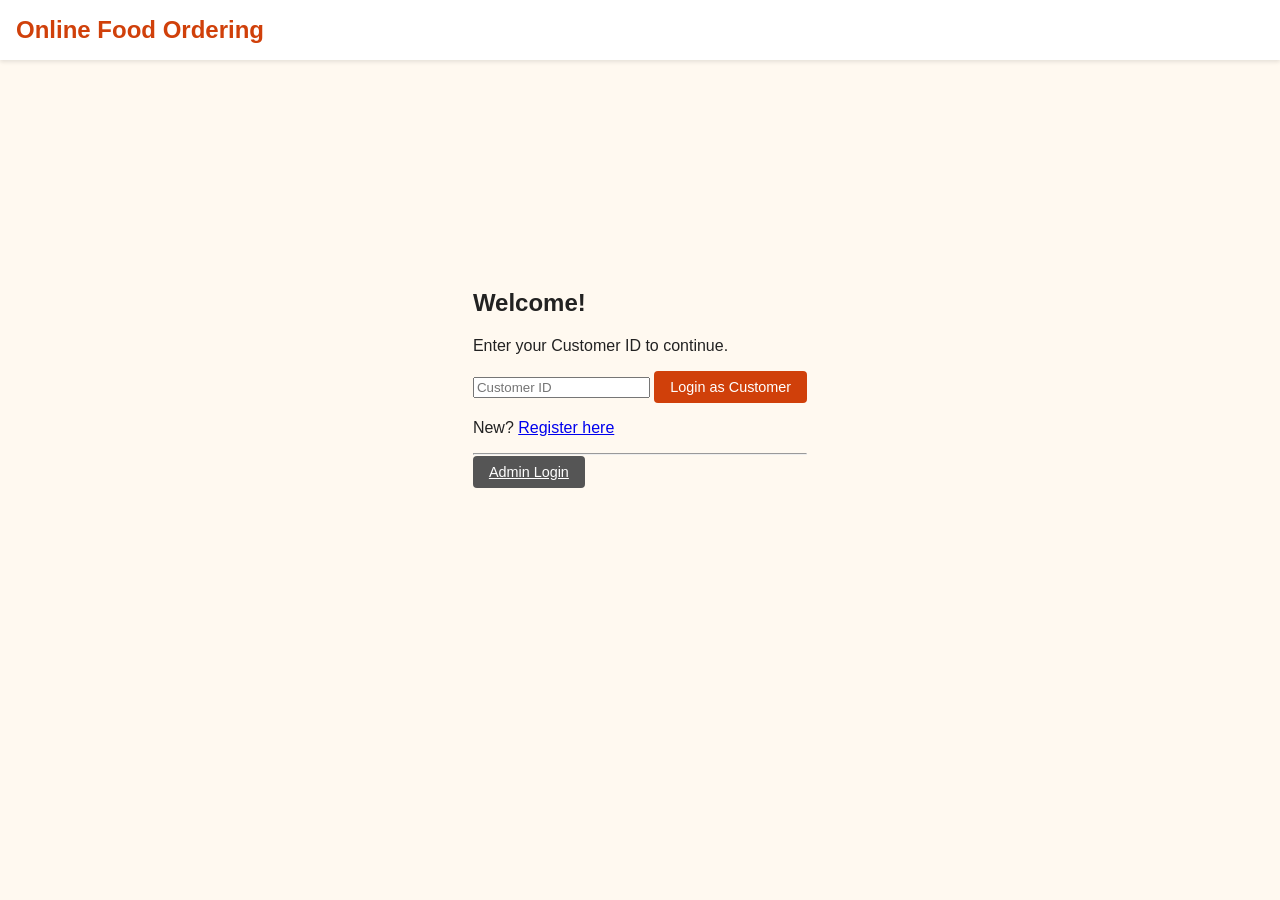
<file: index.html>
<!DOCTYPE html>
<html lang="en">
<head>
  <meta charset="UTF-8" />
  <meta name="viewport" content="width=device-width, initial-scale=1.0" />
  <title>Online Food Ordering System</title>
  <link rel="stylesheet" href="assets/css/style.css" />
  <link rel="stylesheet" href="assets/css/customer.css" />
</head>
<body>
  <header class="navbar">
    <h1>Online Food Ordering</h1>
  </header>
  <main class="centered">
    <section class="welcome">
      <h2>Welcome!</h2>
      <p>Enter your Customer ID to continue.</p>
      <input type="number" id="customer-id" placeholder="Customer ID" />
      <button id="customer-login-btn" class="btn primary">Login as Customer</button>
      <p>New? <a href="customer/register.html">Register here</a></p>
      <hr />
      <a href="admin/login.html" class="btn secondary">Admin Login</a>
    </section>
  </main>
  <script src="assets/js/storage.js"></script>
  <script src="assets/js/auth.js"></script>
  <script>
    document.getElementById('customer-login-btn').addEventListener('click', () => {
      const id = document.getElementById('customer-id').value.trim();
      if (!id) return alert('Please enter Customer ID');
      const customers = Storage.getCustomers();
      const cust = customers.find(c => c.id === id);
      if (cust) {
        Session.setCurrentUser({type: 'customer', id: cust.id});
        window.location.href = 'customer/home.html';
      } else {
        alert('Customer ID not found. Please register.');
      }
    });
  </script>
</body>
</html>
</file>
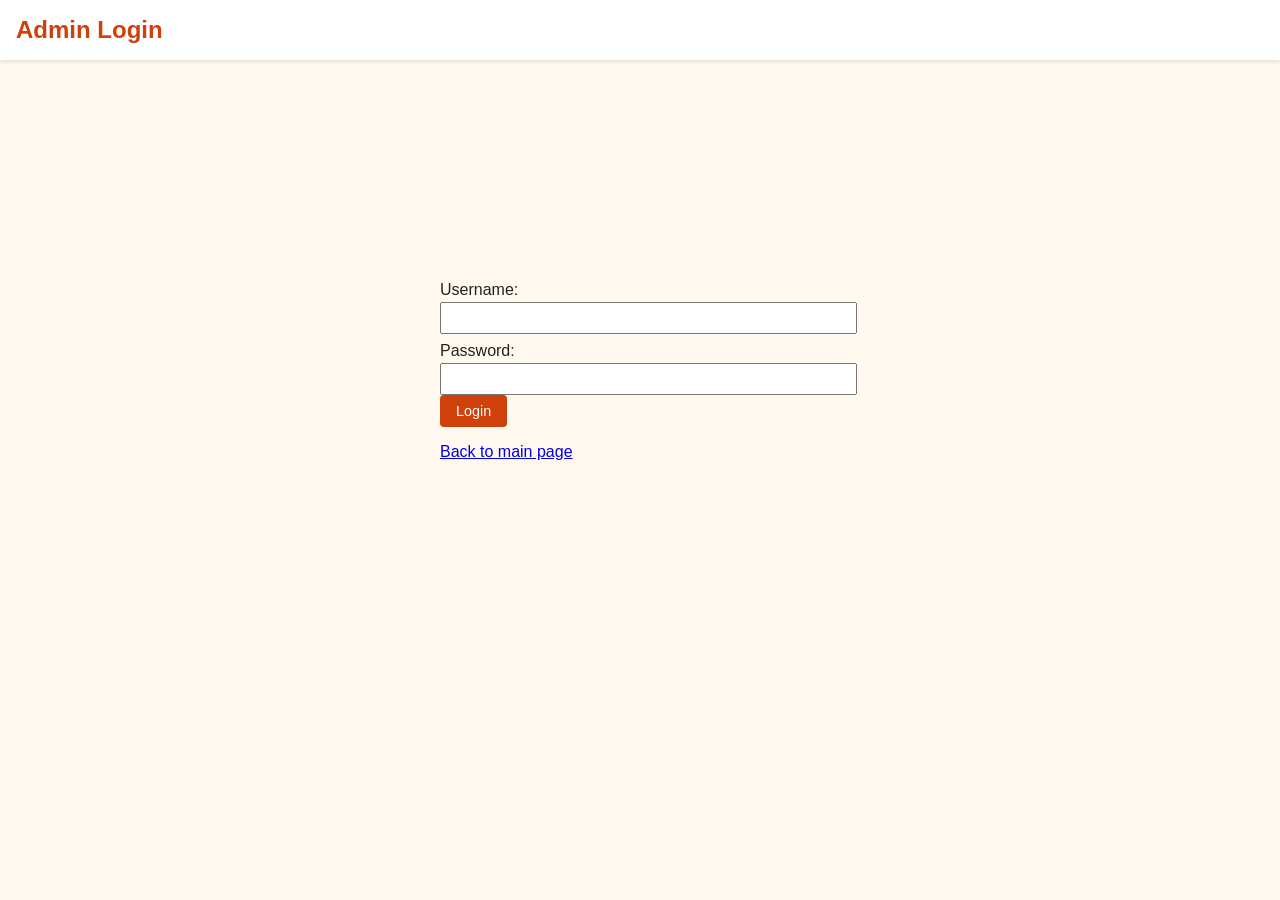
<file: admin/customers.html>
<!DOCTYPE html>
<html lang="en">
<head>
  <meta charset="UTF-8" />
  <meta name="viewport" content="width=device-width, initial-scale=1.0" />
  <title>Customers - Admin</title>
  <link rel="stylesheet" href="../assets/css/style.css" />
  <link rel="stylesheet" href="../assets/css/admin.css" />
</head>
<body>
  <header class="navbar"><h1>Customers</h1></header>
  <nav class="admin-section">
    <a href="dashboard.html" class="nav-link">Dashboard</a>
    <a href="menu-management.html" class="nav-link">Menu Management</a>
    <a href="customers.html" class="nav-link active">Customers</a>
    <a href="orders.html" class="nav-link">Orders</a>
    <a href="reports.html" class="nav-link">Reports</a>
    <button id="logout-btn" class="btn secondary small">Logout</button>
  </nav>
  <main class="admin-section">
    <section id="customer-mgmt"></section>
  </main>
  <script src="../assets/js/storage.js"></script>
  <script src="../assets/js/auth.js"></script>
  <script src="../assets/js/admin.js"></script>
  <script>
    const user = Session.getCurrentUser();
    if (!user || user.type !== 'admin') { window.location.href = 'login.html'; }
    document.getElementById('logout-btn').addEventListener('click',()=>{ Session.clear(); window.location.href='login.html'; });
    Admin.renderCustomerManagement();
  </script>
</body>
</html>
</file>
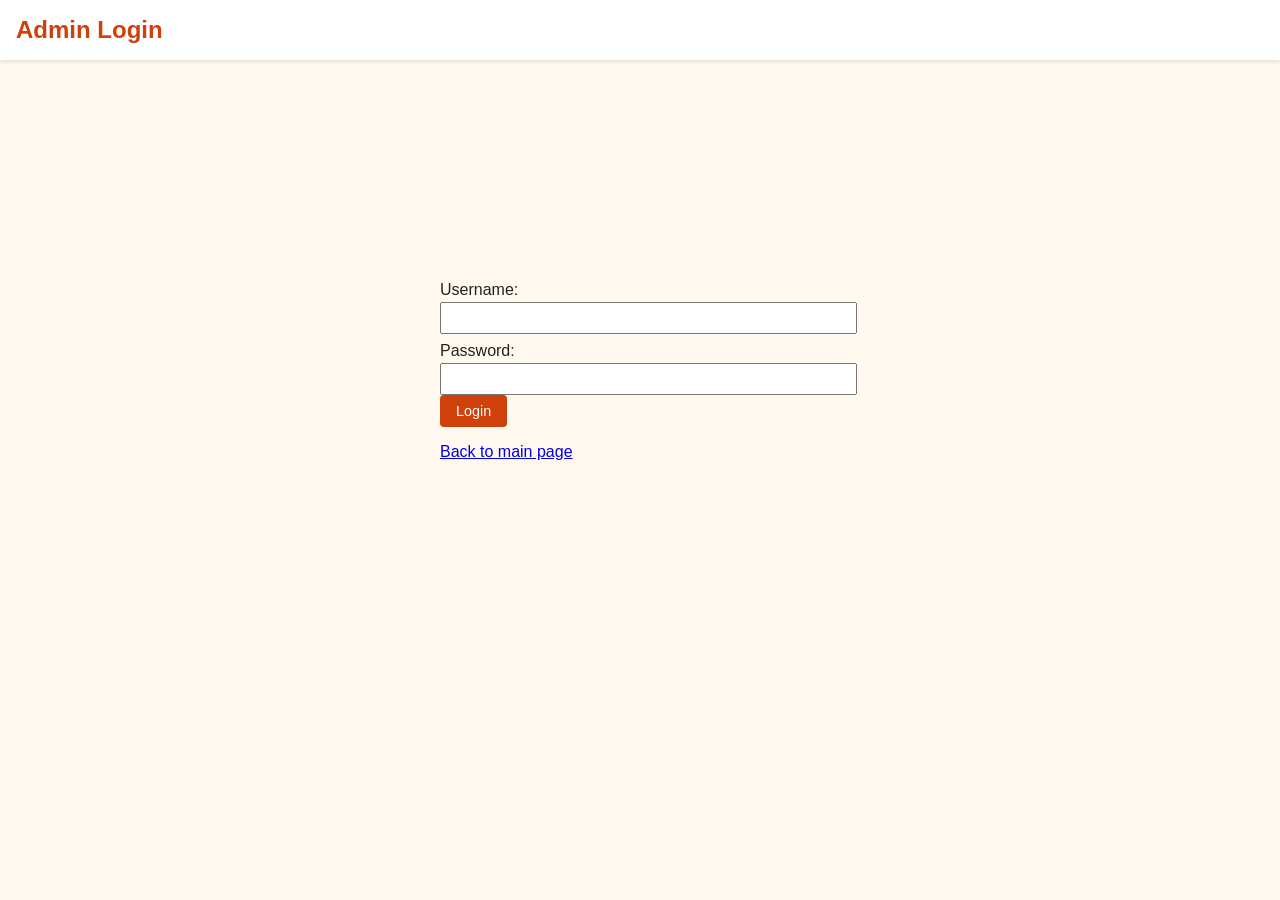
<file: admin/dashboard.html>
<!DOCTYPE html>
<html lang="en">
<head>
  <meta charset="UTF-8" />
  <meta name="viewport" content="width=device-width, initial-scale=1.0" />
  <title>Admin Dashboard - Online Food Ordering</title>
  <link rel="stylesheet" href="../assets/css/style.css" />
  <link rel="stylesheet" href="../assets/css/admin.css" />
</head>
<body>
  <header class="navbar"><h1>Admin Dashboard</h1></header>
  <nav class="admin-section">
    <a href="dashboard.html" class="nav-link active">Dashboard</a>
    <a href="menu-management.html" class="nav-link">Menu Management</a>
    <a href="customers.html" class="nav-link">Customers</a>
    <a href="orders.html" class="nav-link">Orders</a>
    <a href="reports.html" class="nav-link">Reports</a>
    <button id="logout-btn" class="btn secondary small">Logout</button>
  </nav>
  <main class="admin-section">
    <section class="dashboard-stats" id="stats"></section>
  </main>
  <script src="../assets/js/storage.js"></script>
  <script src="../assets/js/auth.js"></script>
  <script src="../assets/js/admin.js"></script>
  <script>
    const user = Session.getCurrentUser();
    if (!user || user.type !== 'admin') { window.location.href = 'login.html'; }
    document.getElementById('logout-btn').addEventListener('click',()=>{ Session.clear(); window.location.href='login.html'; });
    Admin.renderDashboard();
  </script>
</body>
</html>
</file>
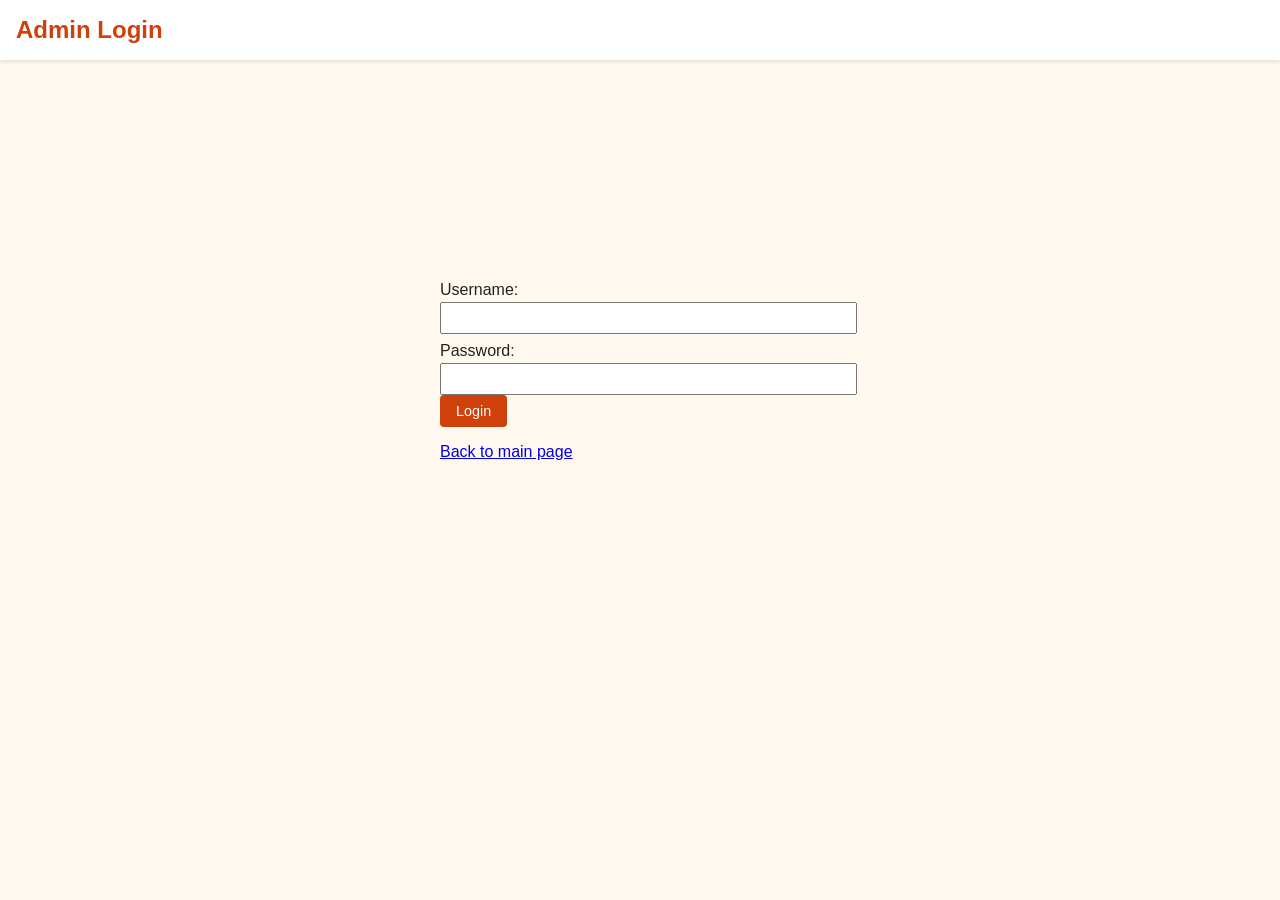
<file: admin/login.html>
<!DOCTYPE html>
<html lang="en">
<head>
  <meta charset="UTF-8" />
  <meta name="viewport" content="width=device-width, initial-scale=1.0" />
  <title>Admin Login - Online Food Ordering</title>
  <link rel="stylesheet" href="../assets/css/style.css" />
  <link rel="stylesheet" href="../assets/css/admin.css" />
</head>
<body>
  <header class="navbar"><h1>Admin Login</h1></header>
  <main class="centered">
    <section class="form-section">
      <label>Username:</label>
      <input type="text" id="admin-user" />
      <label>Password:</label>
      <input type="password" id="admin-pass" />
      <button id="login-btn" class="btn primary">Login</button>
      <p><a href="../index.html">Back to main page</a></p>
    </section>
  </main>
  <script src="../assets/js/storage.js"></script>
  <script src="../assets/js/auth.js"></script>
  <script>
    document.getElementById('login-btn').addEventListener('click',()=>{
      const user=document.getElementById('admin-user').value.trim();
      const pass=document.getElementById('admin-pass').value.trim();
      if(user==='admin' && pass==='admin123'){
        Session.setCurrentUser({type:'admin'});
        window.location.href='dashboard.html';
      } else {
        alert('Invalid admin credentials');
      }
    });
  </script>
</body>
</html>
</file>
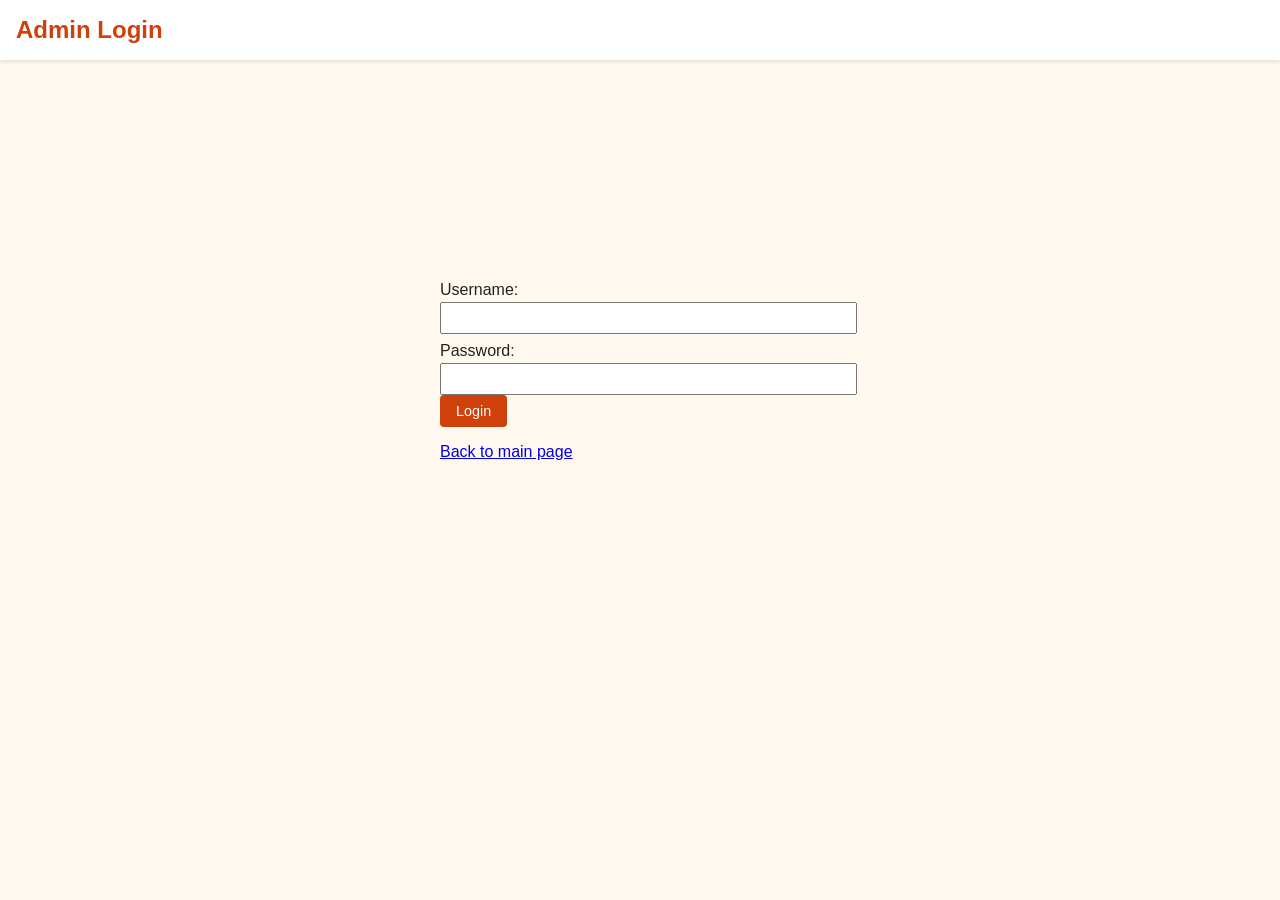
<file: admin/menu-management.html>
<!DOCTYPE html>
<html lang="en">
<head>
  <meta charset="UTF-8" />
  <meta name="viewport" content="width=device-width, initial-scale=1.0" />
  <title>Menu Management - Admin</title>
  <link rel="stylesheet" href="../assets/css/style.css" />
  <link rel="stylesheet" href="../assets/css/admin.css" />
</head>
<body>
  <header class="navbar"><h1>Menu Management</h1></header>
  <nav class="admin-section">
    <a href="dashboard.html" class="nav-link">Dashboard</a>
    <a href="menu-management.html" class="nav-link active">Menu Management</a>
    <a href="customers.html" class="nav-link">Customers</a>
    <a href="orders.html" class="nav-link">Orders</a>
    <a href="reports.html" class="nav-link">Reports</a>
    <button id="logout-btn" class="btn secondary small">Logout</button>
  </nav>
  <main class="admin-section">
    <section id="menu-mgmt"></section>
  </main>
  <script src="../assets/js/storage.js"></script>
  <script src="../assets/js/auth.js"></script>
  <script src="../assets/js/admin.js"></script>
  <script>
    const user = Session.getCurrentUser();
    if (!user || user.type !== 'admin') { window.location.href = 'login.html'; }
    document.getElementById('logout-btn').addEventListener('click',()=>{ Session.clear(); window.location.href='login.html'; });
    Admin.renderMenuManagement();
  </script>
</body>
</html>
</file>
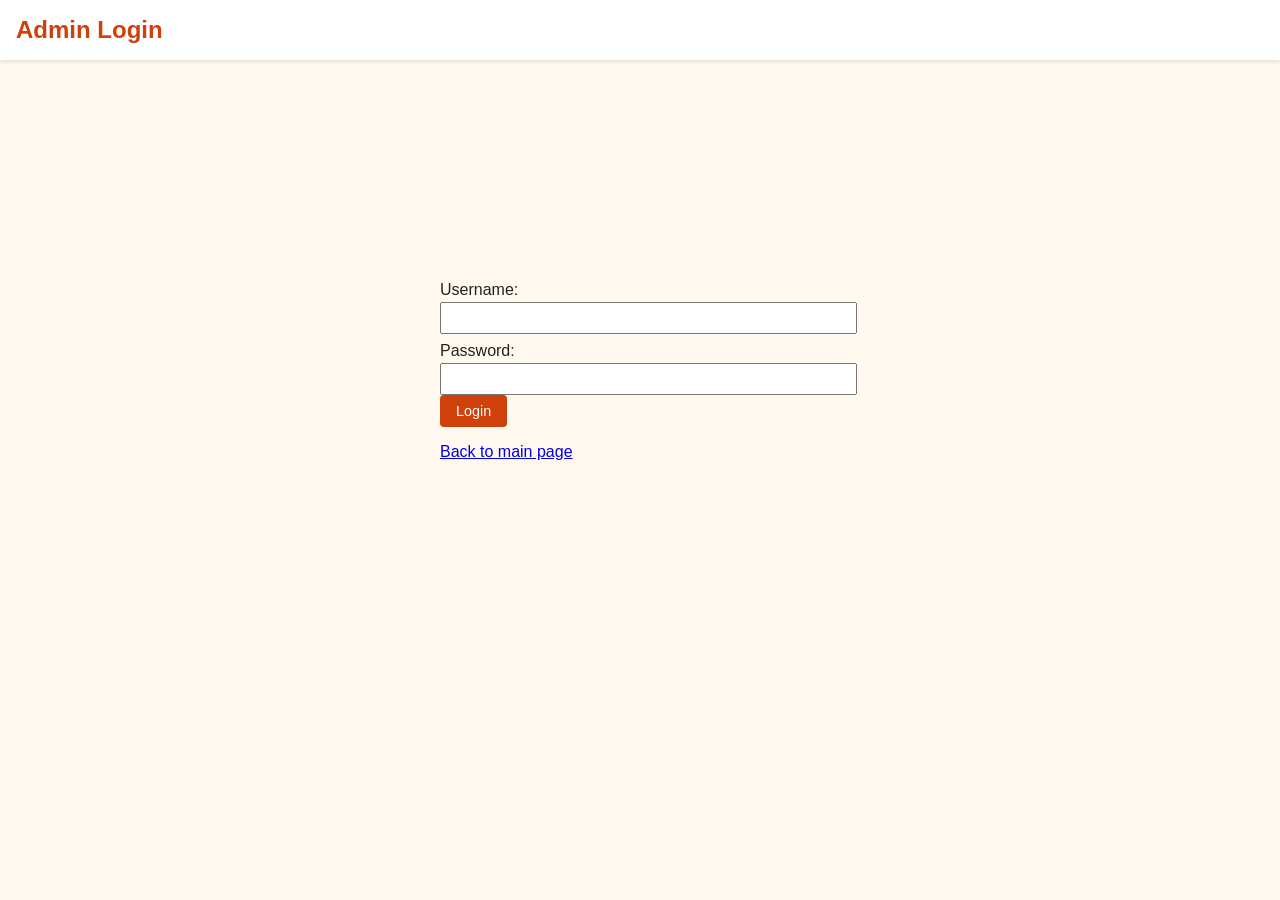
<file: admin/orders.html>
<!DOCTYPE html>
<html lang="en">
<head>
  <meta charset="UTF-8" />
  <meta name="viewport" content="width=device-width, initial-scale=1.0" />
  <title>Order Management - Admin</title>
  <link rel="stylesheet" href="../assets/css/style.css" />
  <link rel="stylesheet" href="../assets/css/admin.css" />
</head>
<body>
  <header class="navbar"><h1>Order Management</h1></header>
  <nav class="admin-section">
    <a href="dashboard.html" class="nav-link">Dashboard</a>
    <a href="menu-management.html" class="nav-link">Menu Management</a>
    <a href="customers.html" class="nav-link">Customers</a>
    <a href="orders.html" class="nav-link active">Orders</a>
    <a href="reports.html" class="nav-link">Reports</a>
    <button id="logout-btn" class="btn secondary small">Logout</button>
  </nav>
  <main class="admin-section">
    <section id="order-mgmt"></section>
  </main>
  <script src="../assets/js/storage.js"></script>
  <script src="../assets/js/auth.js"></script>
  <script src="../assets/js/admin.js"></script>
  <script>
    const user = Session.getCurrentUser();
    if (!user || user.type !== 'admin') { window.location.href = 'login.html'; }
    document.getElementById('logout-btn').addEventListener('click',()=>{ Session.clear(); window.location.href='login.html'; });
    Admin.renderOrderManagement();
  </script>
</body>
</html>
</file>
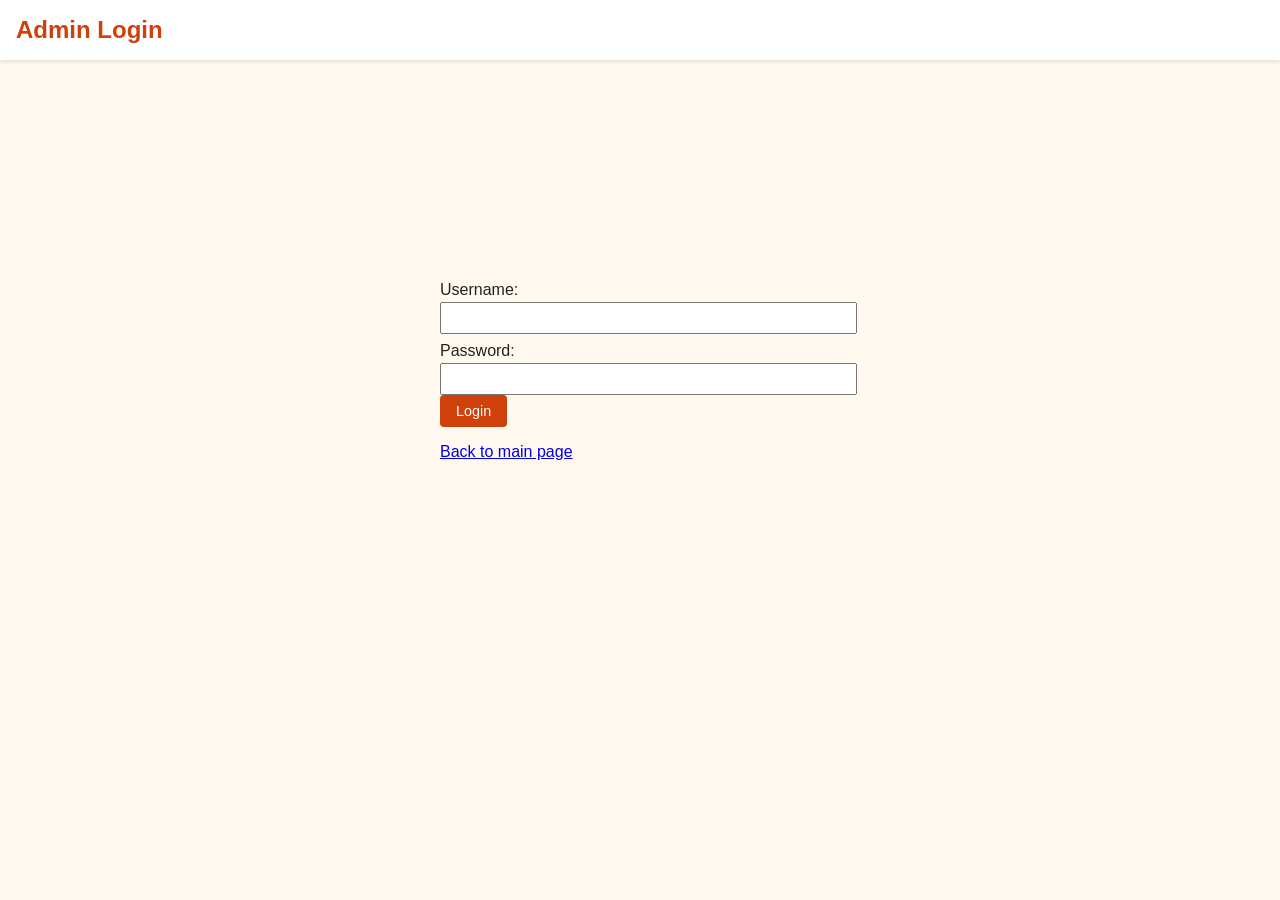
<file: admin/reports.html>
<!DOCTYPE html>
<html lang="en">
<head>
  <meta charset="UTF-8" />
  <meta name="viewport" content="width=device-width, initial-scale=1.0" />
  <title>Reports - Admin</title>
  <link rel="stylesheet" href="../assets/css/style.css" />
  <link rel="stylesheet" href="../assets/css/admin.css" />
</head>
<body>
  <header class="navbar"><h1>Reports</h1></header>
  <nav class="admin-section">
    <a href="dashboard.html" class="nav-link">Dashboard</a>
    <a href="menu-management.html" class="nav-link">Menu Management</a>
    <a href="customers.html" class="nav-link">Customers</a>
    <a href="orders.html" class="nav-link">Orders</a>
    <a href="reports.html" class="nav-link active">Reports</a>
    <button id="logout-btn" class="btn secondary small">Logout</button>
  </nav>
  <main class="admin-section">
    <section id="reports"></section>
  </main>
  <script src="../assets/js/storage.js"></script>
  <script src="../assets/js/auth.js"></script>
  <script src="../assets/js/admin.js"></script>
  <script>
    const user = Session.getCurrentUser();
    if (!user || user.type !== 'admin') { window.location.href = 'login.html'; }
    document.getElementById('logout-btn').addEventListener('click',()=>{ Session.clear(); window.location.href='login.html'; });
    Admin.renderReports();
  </script>
</body>
</html>
</file>
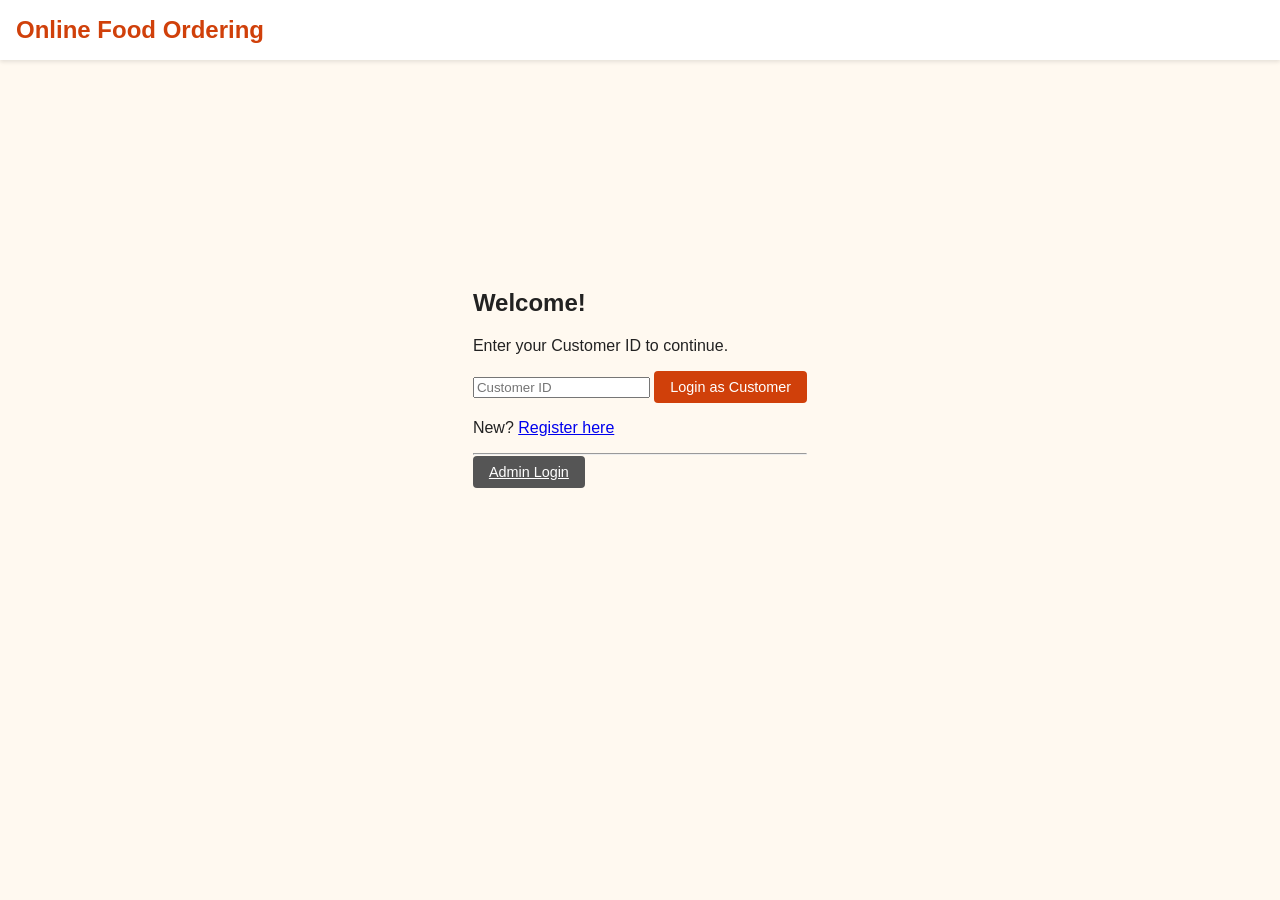
<file: customer/cart.html>
<!DOCTYPE html>
<html lang="en">
<head>
  <meta charset="UTF-8" />
  <meta name="viewport" content="width=device-width, initial-scale=1.0" />
  <title>Shopping Cart - Online Food Ordering</title>
  <link rel="stylesheet" href="../assets/css/style.css" />
  <link rel="stylesheet" href="../assets/css/customer.css" />
</head>
<body>
  <header class="navbar">
    <h1>Cart</h1>
    <nav>
      <a href="home.html" class="nav-link">Home</a>
      <a href="menu.html" class="nav-link">Menu</a>
      <a href="cart.html" class="nav-link active">Cart</a>
      <a href="my-orders.html" class="nav-link">My Orders</a>
      <button id="logout-btn" class="btn secondary small">Logout</button>
    </nav>
  </header>
  <main>
    <section id="cart-section" class="customer-section">
      <h2>Your Cart</h2>
      <table id="cart-table" style="width:100%; border-collapse:collapse;">
        <thead>
          <tr><th>Item</th><th>Qty</th><th>Price</th><th>Subtotal</th><th>Action</th></tr>
        </thead>
        <tbody></tbody>
      </table>
      <p id="empty-cart" style="display:none;">Your cart is empty.</p>
      <p class="total">Total Items: <span id="total-count">0</span></p>
      <p class="total">Grand Total: ₹<span id="grand-total">0</span></p>
      <button id="checkout-btn" class="btn primary" disabled>Proceed to Checkout</button>
    </section>
  </main>
  <script src="../assets/js/storage.js"></script>
  <script src="../assets/js/auth.js"></script>
  <script src="../assets/js/cart.js"></script>
  <script>
    const user = Session.getCurrentUser();
    if (!user || user.type !== 'customer') { window.location.href = '../index.html'; }
    document.getElementById('logout-btn').addEventListener('click',()=>{ Session.clear(); window.location.href='../index.html'; });
    Cart.renderCart(user.id);
    document.getElementById('checkout-btn').addEventListener('click',()=>{ window.location.href='checkout.html'; });
  </script>
</body>
</html>
</file>
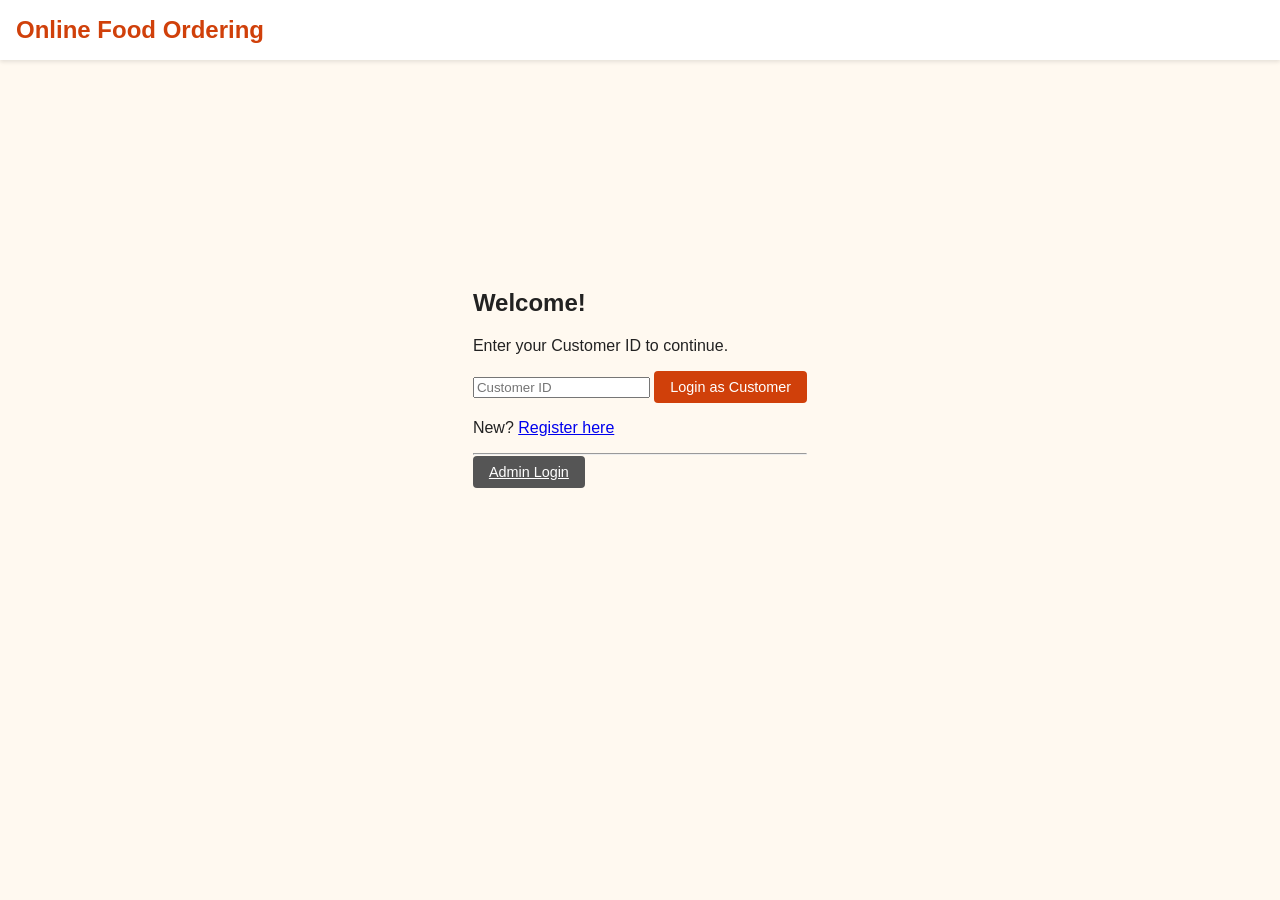
<file: customer/checkout.html>
<!DOCTYPE html>
<html lang="en">
<head>
  <meta charset="UTF-8" />
  <meta name="viewport" content="width=device-width, initial-scale=1.0" />
  <title>Checkout - Online Food Ordering</title>
  <link rel="stylesheet" href="../assets/css/style.css" />
  <link rel="stylesheet" href="../assets/css/customer.css" />
</head>
<body>
  <header class="navbar">
    <h1>Checkout</h1>
    <nav>
      <a href="home.html" class="nav-link">Home</a>
      <a href="menu.html" class="nav-link">Menu</a>
      <a href="cart.html" class="nav-link">Cart (<span id="cart-count">0</span>)</a>
      <a href="my-orders.html" class="nav-link">My Orders</a>
      <button id="logout-btn" class="btn secondary small">Logout</button>
    </nav>
  </header>
  <main>
    <section class="checkout-section customer-section">
      <h2>Order Summary</h2>
      <table id="summary-table" style="width:100%; border-collapse:collapse;">
        <thead>
          <tr><th>Item</th><th>Qty</th><th>Price</th><th>Subtotal</th></tr>
        </thead>
        <tbody></tbody>
      </table>
      <p>Subtotal: ₹<span id="subtotal">0</span></p>
      <p>Coupon: <input type="text" id="coupon" placeholder="Enter code" /> <button id="apply-coupon" class="btn primary small">Apply</button></p>
      <p>Discount: ₹<span id="discount">0</span></p>
      <p>GST (5%): ₹<span id="gst">0</span></p>
      <p>Delivery: ₹<span id="delivery">0</span></p>
      <h3>Total: ₹<span id="total">0</span></h3>
      <button id="place-order-btn" class="btn primary">Place Order</button>
    </section>
  </main>
  <script src="../assets/js/storage.js"></script>
  <script src="../assets/js/auth.js"></script>
  <script src="../assets/js/cart.js"></script>
  <script src="../assets/js/orders.js"></script>
  <script>
    const user = Session.getCurrentUser();
    if (!user || user.type !== 'customer') { window.location.href = '../index.html'; }
    document.getElementById('cart-count').textContent = Cart.getCount(user.id);
    document.getElementById('logout-btn').addEventListener('click',()=>{ Session.clear(); window.location.href='../index.html'; });
    // Render summary
    function renderSummary(){
      const cart = Cart.getCart(user.id);
      const tbody = document.querySelector('#summary-table tbody');
      tbody.innerHTML='';
      const menu = Storage.getMenu();
      let subtotal=0;
      cart.forEach(entry=>{
        const item = menu.find(i=>i.id===entry.itemId);
        const lineTotal = item.price*entry.qty;
        subtotal+=lineTotal;
        const tr=document.createElement('tr');
        tr.innerHTML=`<td>${item.name}</td><td>${entry.qty}</td><td>₹${item.price}</td><td>₹${lineTotal}</td>`;
        tbody.appendChild(tr);
      });
      document.getElementById('subtotal').textContent=subtotal;
      updateTotals();
    }
    let appliedCoupon='';
    function updateTotals(){
      const subtotal = parseInt(document.getElementById('subtotal').textContent)||0;
      let discount=0;
      if(appliedCoupon==='SAVE10' && subtotal>=300){ discount = Math.round(subtotal*0.10); }
      const gst = Math.round((subtotal-discount)*0.05);
      const delivery = subtotal>=500?0:30;
      const total = subtotal - discount + gst + delivery;
      document.getElementById('discount').textContent=discount;
      document.getElementById('gst').textContent=gst;
      document.getElementById('delivery').textContent=delivery;
      document.getElementById('total').textContent=total;
    }
    document.getElementById('apply-coupon').addEventListener('click',()=>{
      const code=document.getElementById('coupon').value.trim();
      if(code==='SAVE10'){
        appliedCoupon='SAVE10';
        alert('Coupon applied');
      } else {
        appliedCoupon='';
        alert('Invalid coupon');
      }
      updateTotals();
    });
    document.getElementById('place-order-btn').addEventListener('click',()=>{
      const subtotal = parseInt(document.getElementById('subtotal').textContent)||0;
      if(subtotal<100){
        alert('Minimum order amount is ₹100');
        return;
      }
      const cart = Cart.getCart(user.id);
      if(cart.length===0){ alert('Cart empty'); return; }
      // Verify stock again
      const menu = Storage.getMenu();
      for(const entry of cart){
        const menuItem = menu.find(i=>i.id===entry.itemId);
        if(!menuItem || menuItem.stock<entry.qty){
          alert('Stock insufficient for '+menuItem.name);
          return;
        }
      }
      // Build order object
      const orderId = Storage.getNextOrderId();
      const items = cart.map(e=>{
        const mi=menu.find(i=>i.id===e.itemId);
        return {itemId:mi.id, name:mi.name, qty:e.qty, price:mi.price};
      });
      const discount = parseInt(document.getElementById('discount').textContent)||0;
      const gst = parseInt(document.getElementById('gst').textContent)||0;
      const delivery = parseInt(document.getElementById('delivery').textContent)||0;
      const total = parseInt(document.getElementById('total').textContent)||0;
      const order={
        orderId,
        customerId:user.id,
        date:new Date().toISOString(),
        items,
        subtotal,
        discount,
        gst,
        delivery,
        total,
        status:'Placed'
      };
      // Save order
      const orders=Storage.getOrders();
      orders.push(order);
      Storage.setOrders(orders);
      Storage.incrementOrderId();
      // Reduce stock
      const newMenu=menu.map(m=>{
        const match=cart.find(c=>c.itemId===m.id);
        if(match){ return {...m, stock: m.stock - match.qty}; }
        return m;
      });
      Storage.setMenu(newMenu);
      // Clear cart
      Cart.clear(user.id);
      // Redirect to success page with orderId in query
      window.location.href=`order-success.html?orderId=${orderId}`;
    });
    renderSummary();
  </script>
</body>
</html>
</file>
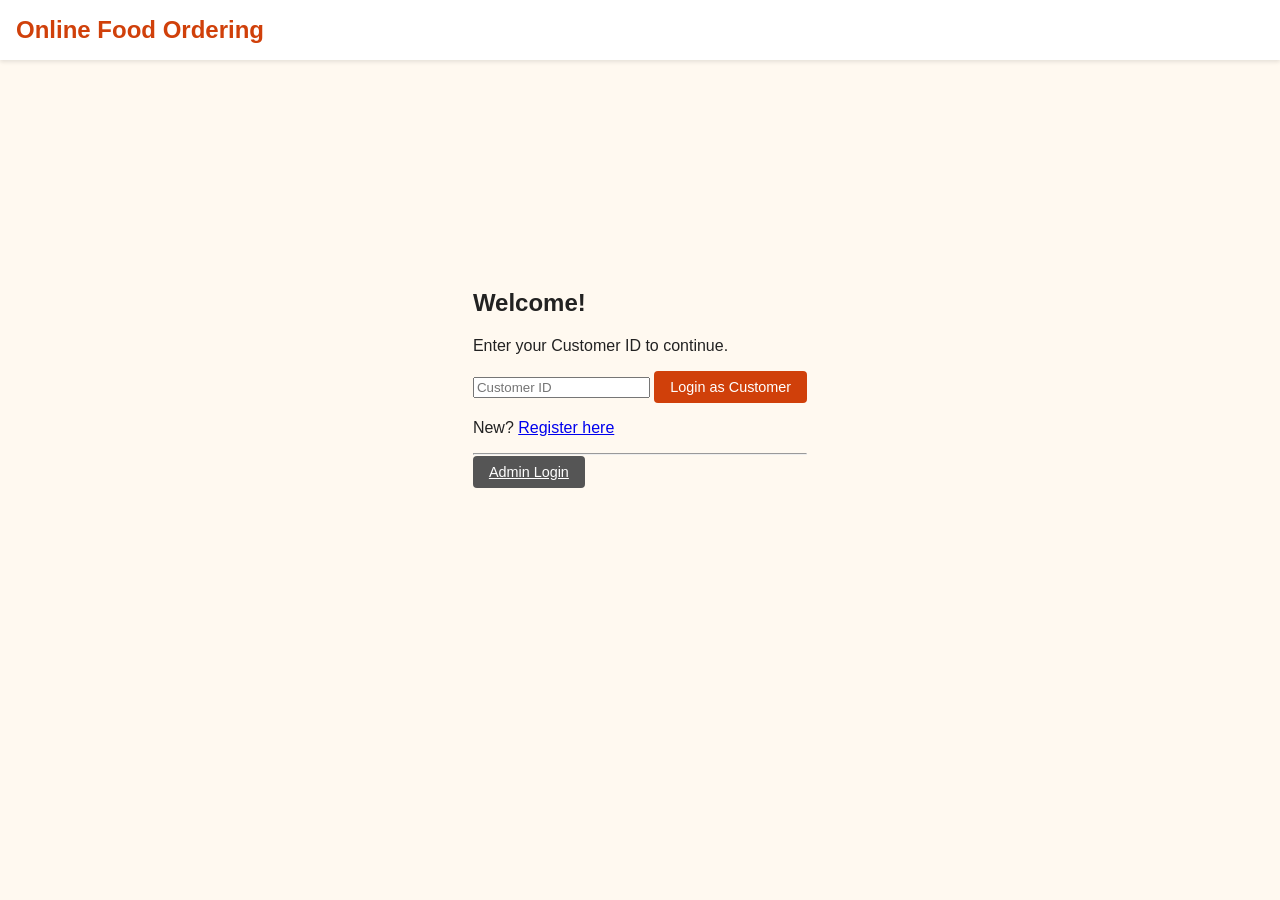
<file: customer/home.html>
<!DOCTYPE html>
<html lang="en">
<head>
  <meta charset="UTF-8" />
  <meta name="viewport" content="width=device-width, initial-scale=1.0" />
  <title>Customer Home - Online Food Ordering</title>
  <link rel="stylesheet" href="../assets/css/style.css" />
  <link rel="stylesheet" href="../assets/css/customer.css" />
</head>
<body>
  <header class="navbar">
    <h1>Online Food Ordering</h1>
    <nav>
      <a href="home.html" class="nav-link active">Home</a>
      <a href="menu.html" class="nav-link">Menu</a>
      <a href="cart.html" class="nav-link">Cart (<span id="cart-count">0</span>)</a>
      <a href="my-orders.html" class="nav-link">My Orders</a>
      <button id="logout-btn" class="btn secondary small">Logout</button>
    </nav>
  </header>
  <main>
    <section class="hero">
      <h2>Welcome, <span id="cust-name"></span>!</h2>
      <p>Explore our delicious menu and place your order.</p>
    </section>
    <section class="categories">
      <h3>Categories</h3>
      <div id="category-list" class="btn-group"></div>
    </section>
    <section class="featured">
      <h3>Featured Items</h3>
      <div id="featured-list" class="grid"></div>
    </section>
  </main>
  <script src="../assets/js/storage.js"></script>
  <script src="../assets/js/auth.js"></script>
  <script src="../assets/js/menu.js"></script>
  <script src="../assets/js/cart.js"></script>
  <script>
    // Ensure logged in
    const user = Session.getCurrentUser();
    if (!user || user.type !== 'customer') {
      window.location.href = '../index.html';
    } else {
      document.getElementById('cust-name').textContent = Storage.getCustomerById(user.id).name;
    }
    // Populate cart count
    document.getElementById('cart-count').textContent = Cart.getCount(user.id);
    // Logout
    document.getElementById('logout-btn').addEventListener('click', () => {
      Session.clear();
      window.location.href = '../index.html';
    });
    // Load categories & featured items
    Menu.renderHome();
  </script>
</body>
</html>
</file>
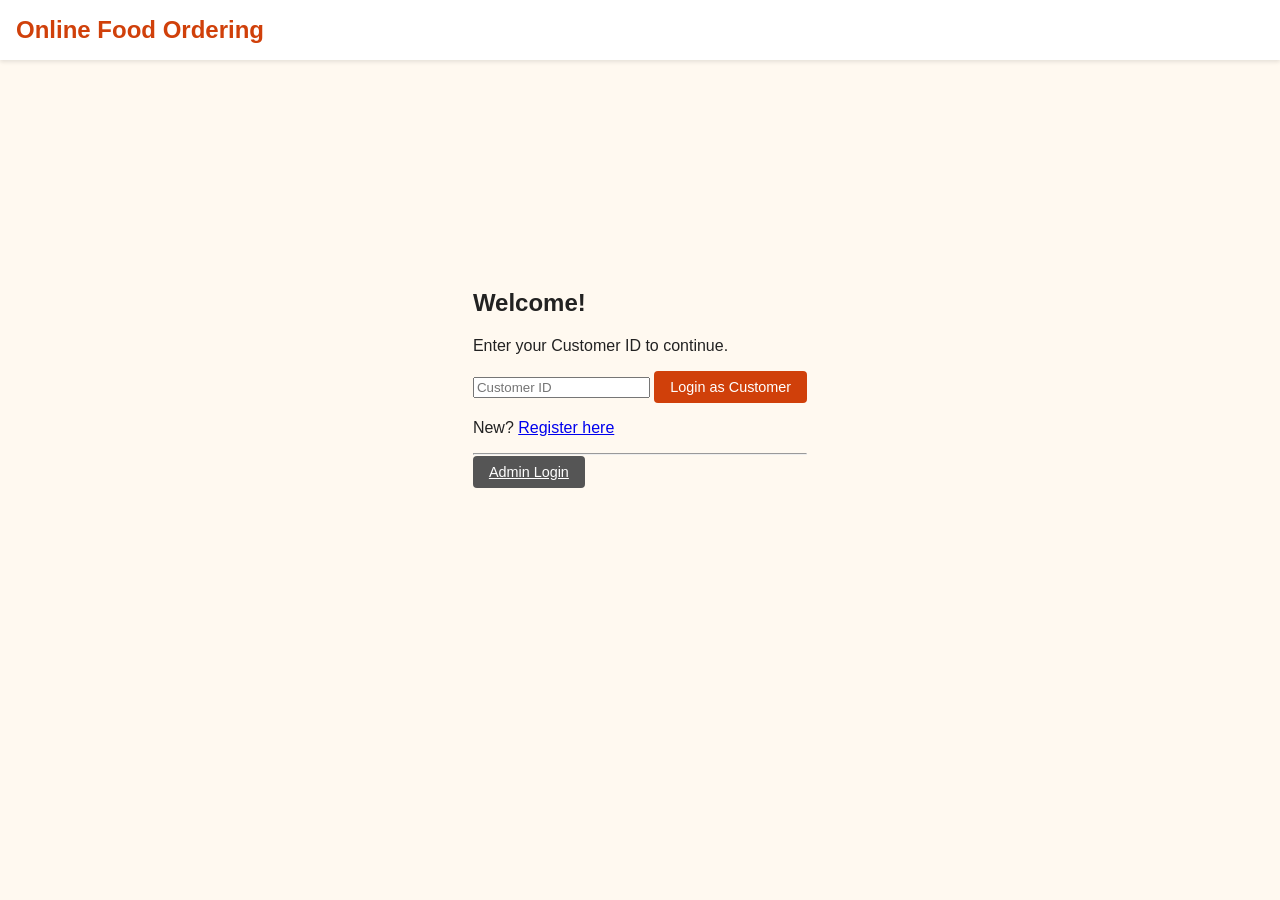
<file: customer/menu.html>
<!DOCTYPE html>
<html lang="en">
<head>
  <meta charset="UTF-8" />
  <meta name="viewport" content="width=device-width, initial-scale=1.0" />
  <title>Food Menu - Online Food Ordering</title>
  <link rel="stylesheet" href="../assets/css/style.css" />
  <link rel="stylesheet" href="../assets/css/customer.css" />
</head>
<body>
  <header class="navbar">
    <h1>Menu</h1>
    <nav>
      <a href="home.html" class="nav-link">Home</a>
      <a href="menu.html" class="nav-link active">Menu</a>
      <a href="cart.html" class="nav-link">Cart (<span id="cart-count">0</span>)</a>
      <a href="my-orders.html" class="nav-link">My Orders</a>
      <button id="logout-btn" class="btn secondary small">Logout</button>
    </nav>
  </header>
  <main>
    <section class="search-bar">
      <input type="text" id="search-input" placeholder="Search food..." />
      <button id="search-btn" class="btn primary">Search</button>
    </section>
    <section class="categories">
      <div id="category-buttons" class="btn-group"></div>
    </section>
    <section class="grid" id="menu-grid"></section>
    <p id="empty-state" style="display:none;">No food items match your search.</p>
  </main>
  <script src="../assets/js/storage.js"></script>
  <script src="../assets/js/auth.js"></script>
  <script src="../assets/js/menu.js"></script>
  <script src="../assets/js/cart.js"></script>
  <script>
    // Ensure logged in
    const user = Session.getCurrentUser();
    if (!user || user.type !== 'customer') { window.location.href = '../index.html'; }
    document.getElementById('cart-count').textContent = Cart.getCount(user.id);
    document.getElementById('logout-btn').addEventListener('click', () => { Session.clear(); window.location.href = '../index.html'; });
    Menu.renderMenuPage();
  </script>
</body>
</html>
</file>
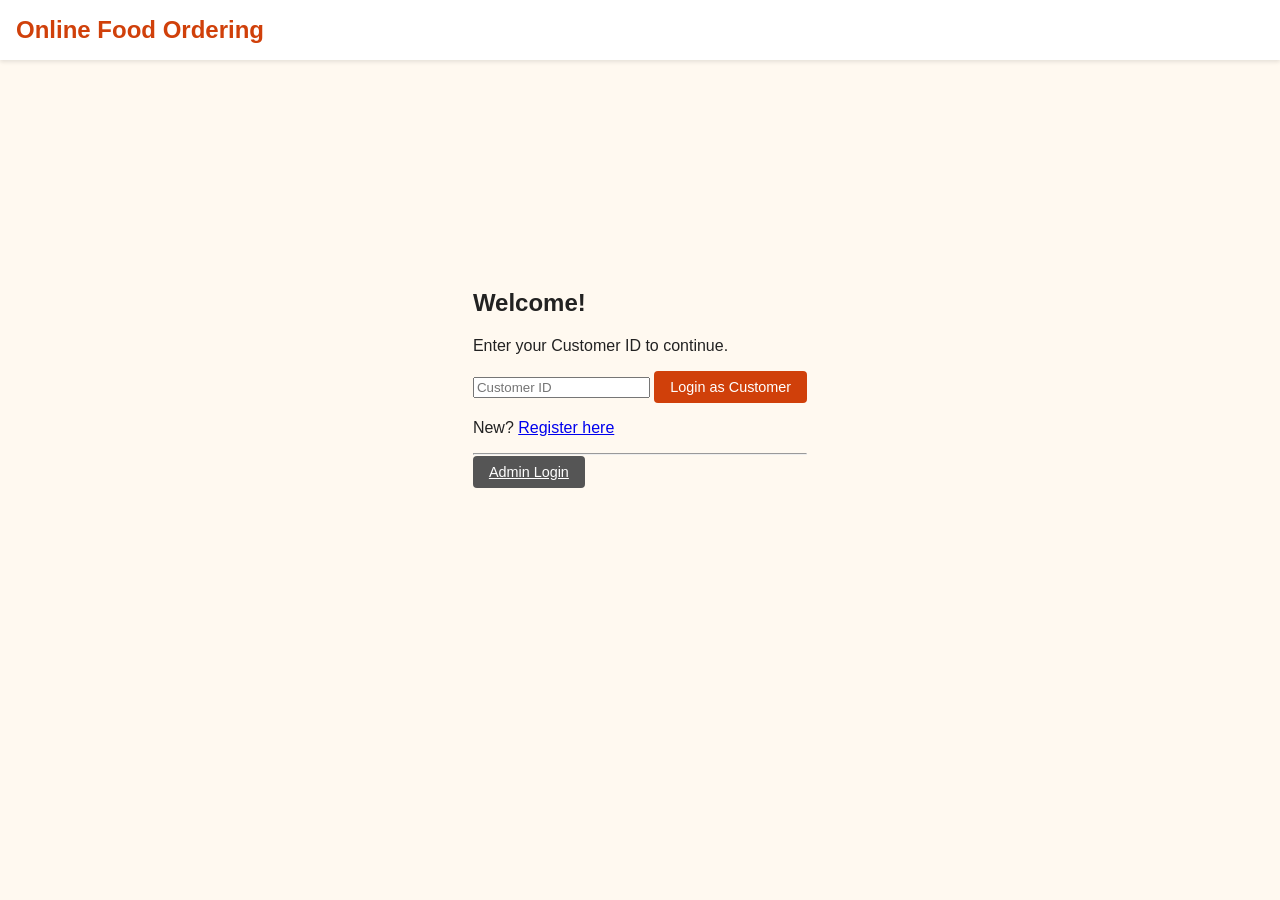
<file: customer/my-orders.html>
<!DOCTYPE html>
<html lang="en">
<head>
  <meta charset="UTF-8" />
  <meta name="viewport" content="width=device-width, initial-scale=1.0" />
  <title>My Orders - Online Food Ordering</title>
  <link rel="stylesheet" href="../assets/css/style.css" />
  <link rel="stylesheet" href="../assets/css/customer.css" />
</head>
<body>
  <header class="navbar">
    <h1>My Orders</h1>
    <nav>
      <a href="home.html" class="nav-link">Home</a>
      <a href="menu.html" class="nav-link">Menu</a>
      <a href="cart.html" class="nav-link">Cart (<span id="cart-count">0</span>)</a>
      <a href="my-orders.html" class="nav-link active">My Orders</a>
      <button id="logout-btn" class="btn secondary small">Logout</button>
    </nav>
  </header>
  <main>
    <section id="orders-container" class="customer-section"></section>
  </main>
  <script src="../assets/js/storage.js"></script>
  <script src="../assets/js/auth.js"></script>
  <script src="../assets/js/orders.js"></script>
  <script>
    const user = Session.getCurrentUser();
    if (!user || user.type !== 'customer') { window.location.href = '../index.html'; }
    document.getElementById('cart-count').textContent = Cart.getCount(user.id);
    document.getElementById('logout-btn').addEventListener('click',()=>{ Session.clear(); window.location.href='../index.html'; });
    Orders.renderCustomerOrders('orders-container');
  </script>
</body>
</html>
</file>
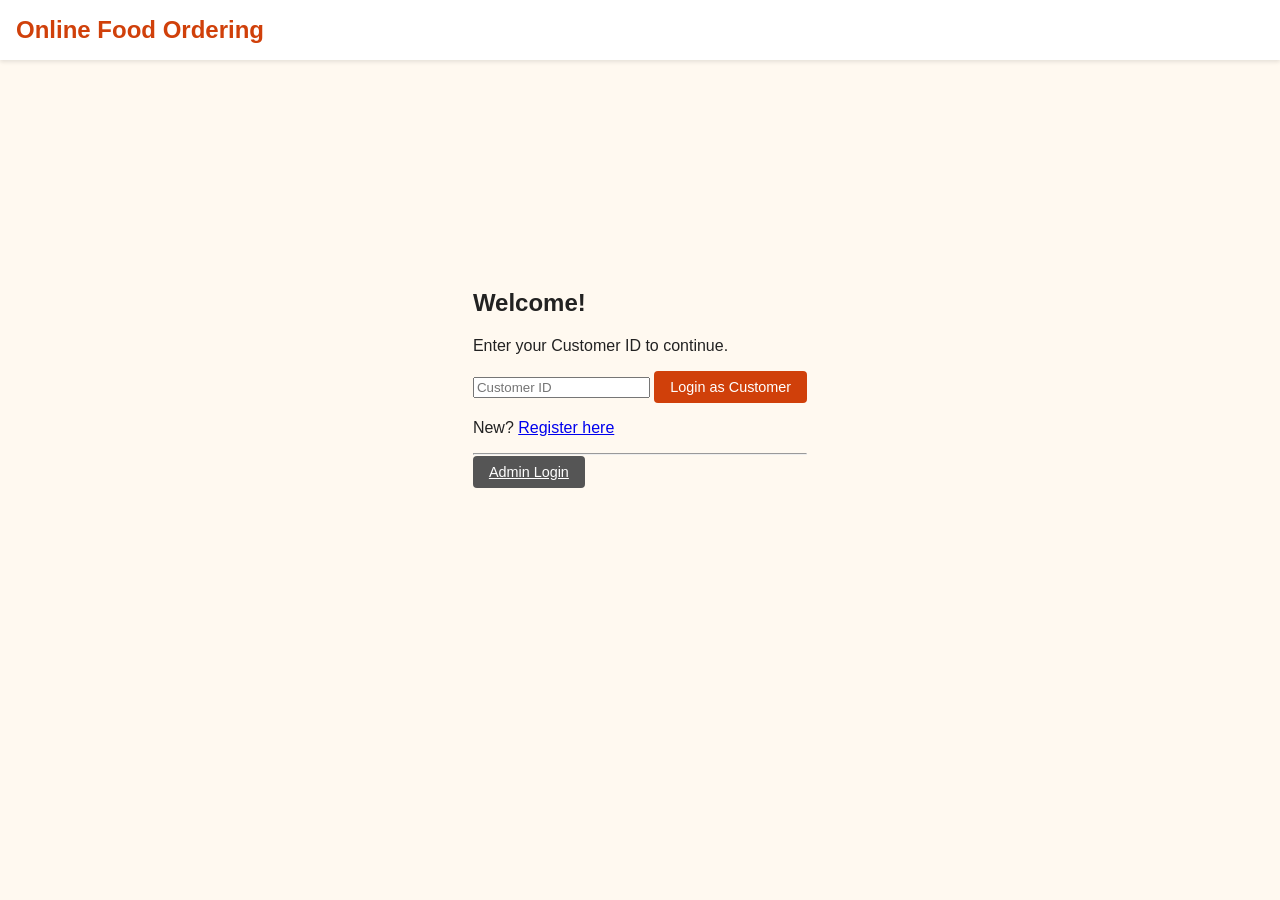
<file: customer/order-detail.html>
<!DOCTYPE html>
<html lang="en">
<head>
  <meta charset="UTF-8" />
  <meta name="viewport" content="width=device-width, initial-scale=1.0" />
  <title>Order Detail - Online Food Ordering</title>
  <link rel="stylesheet" href="../assets/css/style.css" />
  <link rel="stylesheet" href="../assets/css/customer.css" />
</head>
<body>
  <header class="navbar">
    <h1>Order Detail</h1>
    <nav>
      <a href="home.html" class="nav-link">Home</a>
      <a href="menu.html" class="nav-link">Menu</a>
      <a href="cart.html" class="nav-link">Cart (<span id="cart-count">0</span>)</a>
      <a href="my-orders.html" class="nav-link active">My Orders</a>
      <button id="logout-btn" class="btn secondary small">Logout</button>
    </nav>
  </header>
  <main>
    <section class="customer-section" id="detail-section">
      <h2>Order #<span id="order-id"></span></h2>
      <p>Date: <span id="order-date"></span></p>
      <p>Status: <span id="order-status"></span></p>
      <table style="width:100%; border-collapse:collapse;" id="items-table">
        <thead><tr><th>Item</th><th>Qty</th><th>Price</th><th>Subtotal</th></tr></thead>
        <tbody></tbody>
      </table>
      <p>Subtotal: ₹<span id="subtotal"></span></p>
      <p>Discount: ₹<span id="discount"></span></p>
      <p>GST: ₹<span id="gst"></span></p>
      <p>Delivery: ₹<span id="delivery"></span></p>
      <h3>Total: ₹<span id="total"></span></h3>
    </section>
  </main>
  <script src="../assets/js/storage.js"></script>
  <script src="../assets/js/auth.js"></script>
  <script src="../assets/js/app.js"></script>
  <script>
    const user = Session.getCurrentUser();
    if (!user || user.type !== 'customer') { window.location.href = '../index.html'; }
    document.getElementById('cart-count').textContent = Cart.getCount(user.id);
    document.getElementById('logout-btn').addEventListener('click',()=>{ Session.clear(); window.location.href='../index.html'; });
    const params = App.getQueryParams();
    const orderId = parseInt(params.orderId);
    const order = Storage.getOrders().find(o=>o.orderId===orderId && o.customerId===user.id);
    if(!order){ alert('Order not found'); window.location.href='my-orders.html'; }
    else {
      document.getElementById('order-id').textContent = order.orderId;
      document.getElementById('order-date').textContent = new Date(order.date).toLocaleString();
      document.getElementById('order-status').textContent = order.status;
      const tbody = document.querySelector('#items-table tbody');
      order.items.forEach(it=>{
        const tr=document.createElement('tr');
        tr.innerHTML=`<td>${it.name}</td><td>${it.qty}</td><td>₹${it.price}</td><td>₹${it.price*it.qty}</td>`;
        tbody.appendChild(tr);
      });
      document.getElementById('subtotal').textContent = order.subtotal;
      document.getElementById('discount').textContent = order.discount;
      document.getElementById('gst').textContent = order.gst;
      document.getElementById('delivery').textContent = order.delivery;
      document.getElementById('total').textContent = order.total;
    }
  </script>
</body>
</html>
</file>
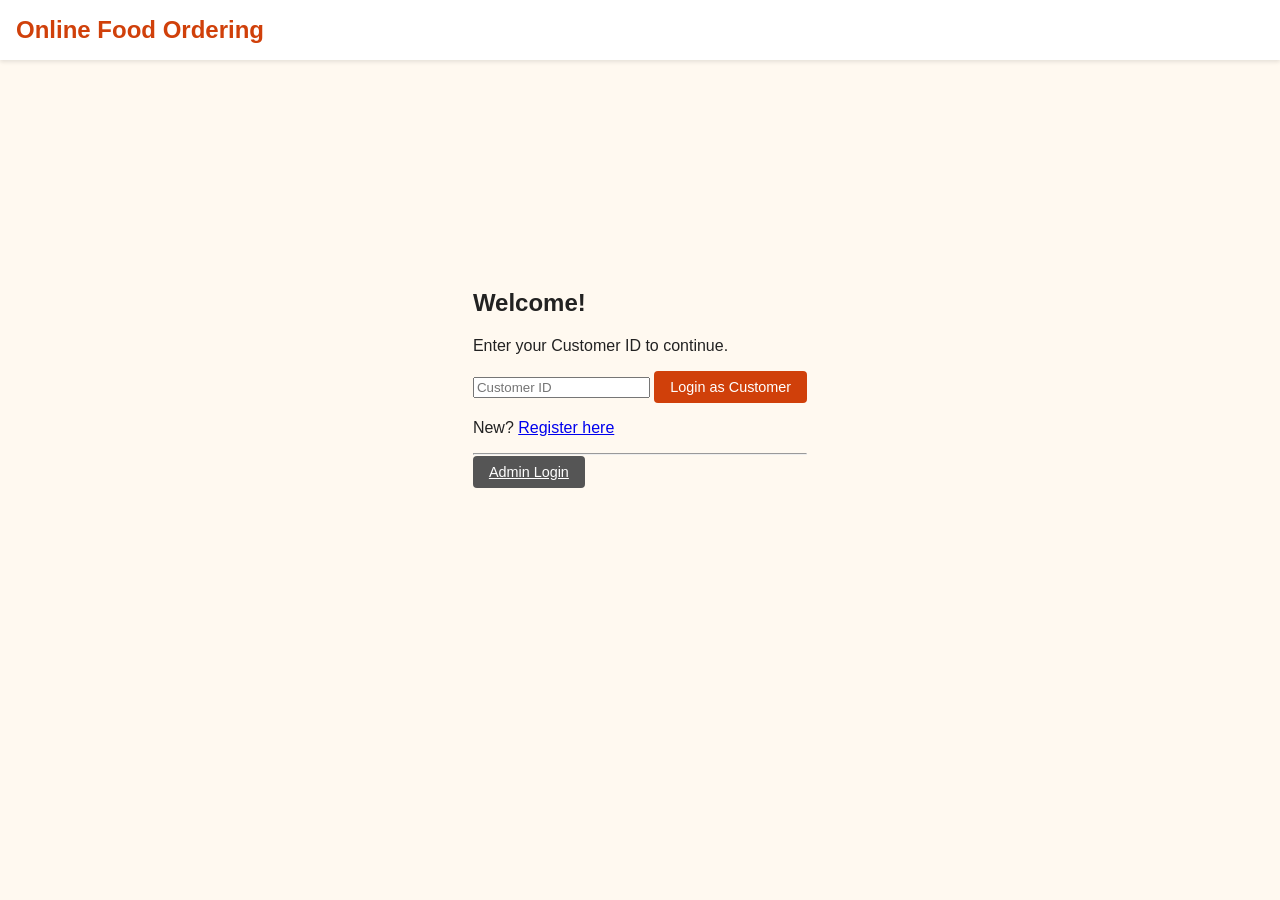
<file: customer/order-success.html>
<!DOCTYPE html>
<html lang="en">
<head>
  <meta charset="UTF-8" />
  <meta name="viewport" content="width=device-width, initial-scale=1.0" />
  <title>Order Success - Online Food Ordering</title>
  <link rel="stylesheet" href="../assets/css/style.css" />
  <link rel="stylesheet" href="../assets/css/customer.css" />
</head>
<body>
  <header class="navbar"><h1>Order Placed</h1></header>
  <main class="centered">
    <section class="form-section">
      <h2>Thank you for your order!</h2>
      <p>Your order has been placed successfully.</p>
      <p><strong>Order ID:</strong> <span id="order-id"></span></p>
      <button id="view-orders" class="btn primary">View My Orders</button>
      <p><a href="home.html">Back to Home</a></p>
    </section>
  </main>
  <script src="../assets/js/storage.js"></script>
  <script src="../assets/js/auth.js"></script>
  <script src="../assets/js/app.js"></script>
  <script>
    const user = Session.getCurrentUser();
    if (!user || user.type !== 'customer') { window.location.href = '../index.html'; }
    const params = App.getQueryParams();
    const orderId = params.orderId || '';
    document.getElementById('order-id').textContent = orderId;
    document.getElementById('view-orders').addEventListener('click',()=>{ window.location.href='my-orders.html'; });
  </script>
</body>
</html>
</file>
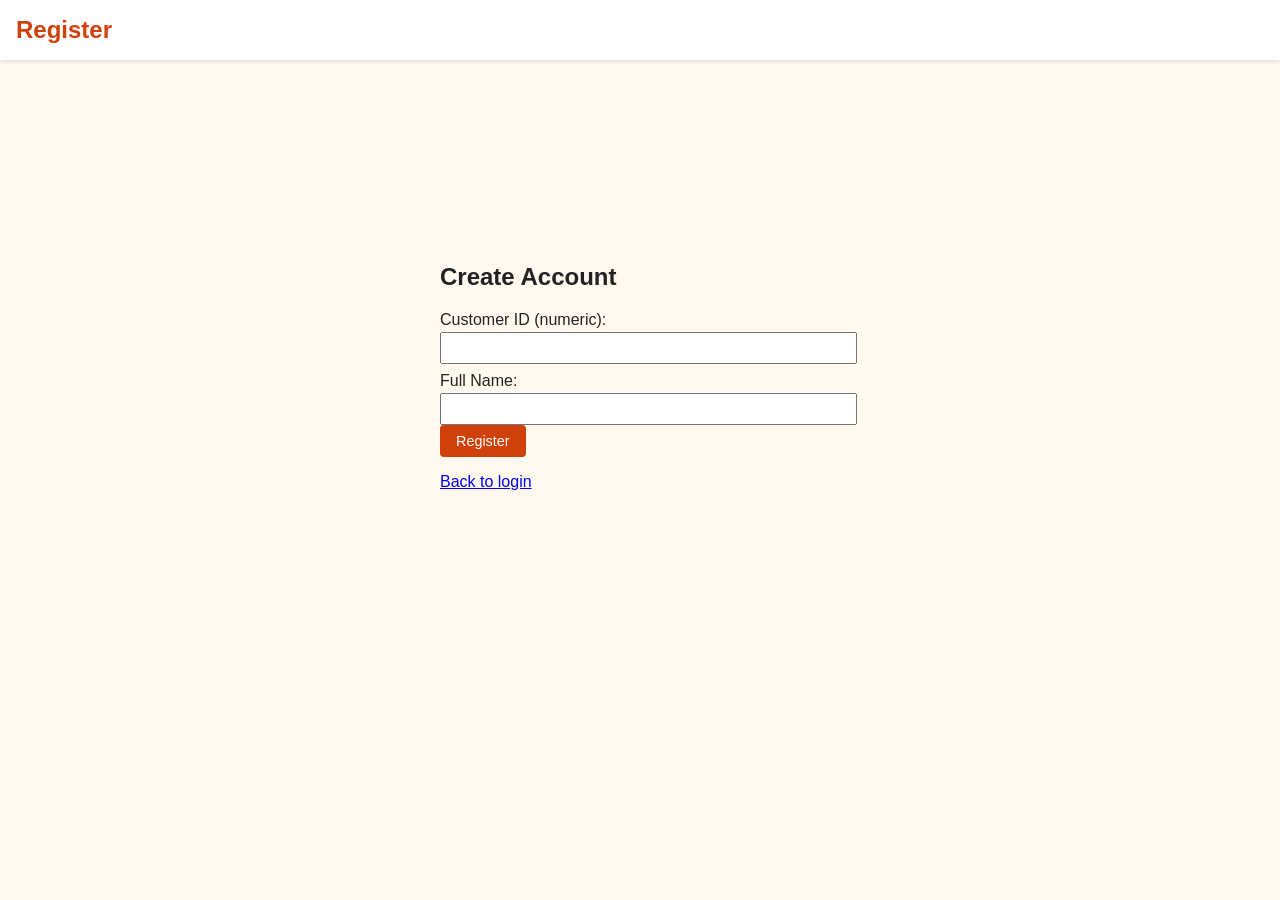
<file: customer/register.html>
<!DOCTYPE html>
<html lang="en">
<head>
  <meta charset="UTF-8" />
  <meta name="viewport" content="width=device-width, initial-scale=1.0" />
  <title>Customer Registration - Online Food Ordering</title>
  <link rel="stylesheet" href="../assets/css/style.css" />
  <link rel="stylesheet" href="../assets/css/customer.css" />
</head>
<body>
  <header class="navbar"><h1>Register</h1></header>
  <main class="centered">
    <section class="form-section">
      <h2>Create Account</h2>
      <label>Customer ID (numeric):</label>
      <input type="number" id="cust-id" />
      <label>Full Name:</label>
      <input type="text" id="cust-name" />
      <button id="register-btn" class="btn primary">Register</button>
      <p><a href="../index.html">Back to login</a></p>
    </section>
  </main>
  <script src="../assets/js/storage.js"></script>
  <script src="../assets/js/auth.js"></script>
  <script>
    document.getElementById('register-btn').addEventListener('click', () => {
      const id = document.getElementById('cust-id').value.trim();
      const name = document.getElementById('cust-name').value.trim();
      if (!id || !name) return alert('All fields required');
      const customers = Storage.getCustomers();
      if (customers.some(c => c.id === id)) {
        alert('Customer ID already exists');
        return;
      }
      customers.push({id, name});
      Storage.setCustomers(customers);
      alert('Registration successful');
      window.location.href = '../index.html';
    });
  </script>
</body>
</html>
</file>
<file: assets/css/style.css>
/* Global stylesheet */
:root {
  --bg: #fff9f0;
  --primary: #d0400a; /* orange/red */
  --text: #222;
  --header-bg: #fff;
  --nav-bg: #f5f5f5;
}

/* Dark theme */
@media (prefers-color-scheme: dark) {
  :root {
    --bg: #1e1e1e;
    --text: #f5f5f5;
    --header-bg: #2c2c2c;
    --nav-bg: #333;
  }
}

body {
  margin: 0;
  font-family: Arial, Helvetica, sans-serif;
  background: var(--bg);
  color: var(--text);
}

header.navbar {
  background: var(--header-bg);
  padding: 1rem;
  display: flex;
  justify-content: space-between;
  align-items: center;
  box-shadow: 0 2px 4px rgba(0,0,0,0.1);
}
header.navbar h1 { margin:0; font-size:1.5rem; color: var(--primary); }
header.navbar nav a {
  margin: 0 0.5rem;
  text-decoration: none;
  color: var(--text);
}
header.navbar nav a.active { font-weight: bold; }

.btn {
  background: var(--primary);
  color: #fff;
  border: none;
  padding: 0.5rem 1rem;
  cursor: pointer;
  border-radius: 4px;
  font-size: 0.9rem;
}
.btn.secondary { background: #555; }
.btn.small { padding: 0.3rem 0.6rem; font-size: 0.8rem; }

.centered { display:flex; justify-content:center; align-items:center; height:70vh; }
.form-section { max-width:400px; width:100%; }
.form-section label { display:block; margin-top:0.5rem; }
.form-section input { width:100%; padding:0.4rem; margin-top:0.2rem; }

.grid { display:grid; grid-template-columns:repeat(auto-fit, minmax(200px,1fr)); gap:1rem; }
.card { background:#fff; border:1px solid #ddd; border-radius:4px; overflow:hidden; }
.card img { width:100%; height:150px; object-fit:cover; }
.card .info { padding:0.5rem; }
.card .info h4 { margin:0.2rem 0; }

footer { background: var(--nav-bg); text-align:center; padding:1rem; margin-top:2rem; }
</file>
<file: assets/css/customer.css>
/* Customer specific styles */
.customer-section { padding:1rem; }
.hero { background:#fff5e6; padding:2rem; text-align:center; margin-bottom:1rem; }
.category-list .btn { margin:0.2rem; padding:0.5rem 1rem; background:#ddd; border:none; cursor:pointer; }
.category-list .btn.active { background:var(--primary); color:#fff; }
.featured-list .card { border:2px solid var(--primary); }
</file>
<file: assets/css/admin.css>
/* Admin specific styles */
.admin-section { padding:1rem; }
.dashboard-stats { display:flex; flex-wrap:wrap; gap:1rem; }
.stat-card { background:#fff; border:1px solid #ddd; border-radius:4px; padding:1rem; flex:1 1 200px; }
.table { width:100%; border-collapse:collapse; }
.table th, .table td { border:1px solid #ccc; padding:0.5rem; text-align:left; }
.table th { background:#f0f0f0; }
</file>
